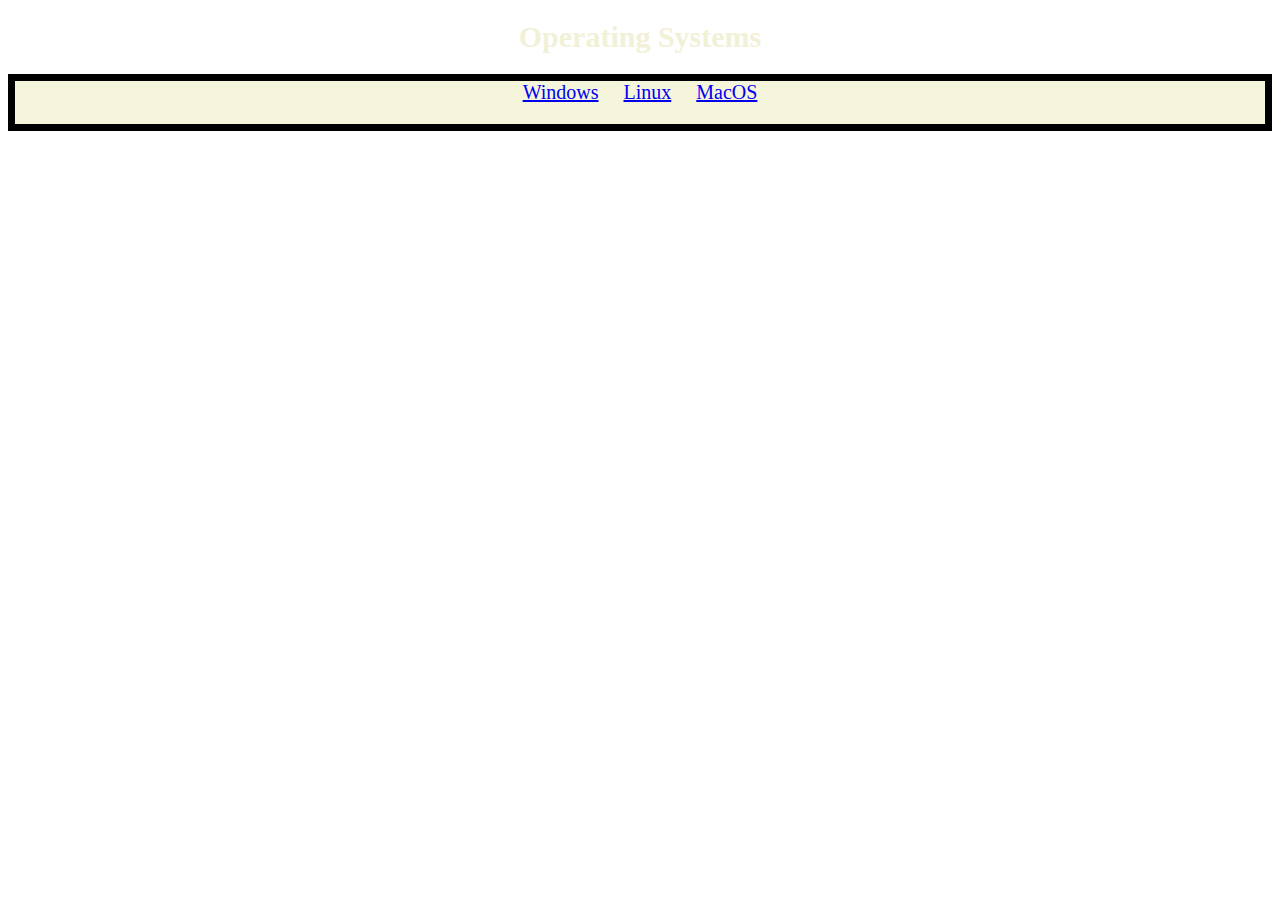
<file: index.html>
<!DOCTYPE html>
<html>
 <head>
  <link rel="stylesheet" href="style.css" type="text/css">
 </head>
 <body>
  <h1>Operating Systems</h1>
  
  <div class="section1">
     <a href="windows.html">Windows</a>
     <a href="linux.html">Linux</a>
     <a href="macos.html">MacOS</a>
     <p></p>
  </div>
 

  
  <div class="section2">
      
      <p></p>
  </div>
 
 
 </body>
</html>
</file>
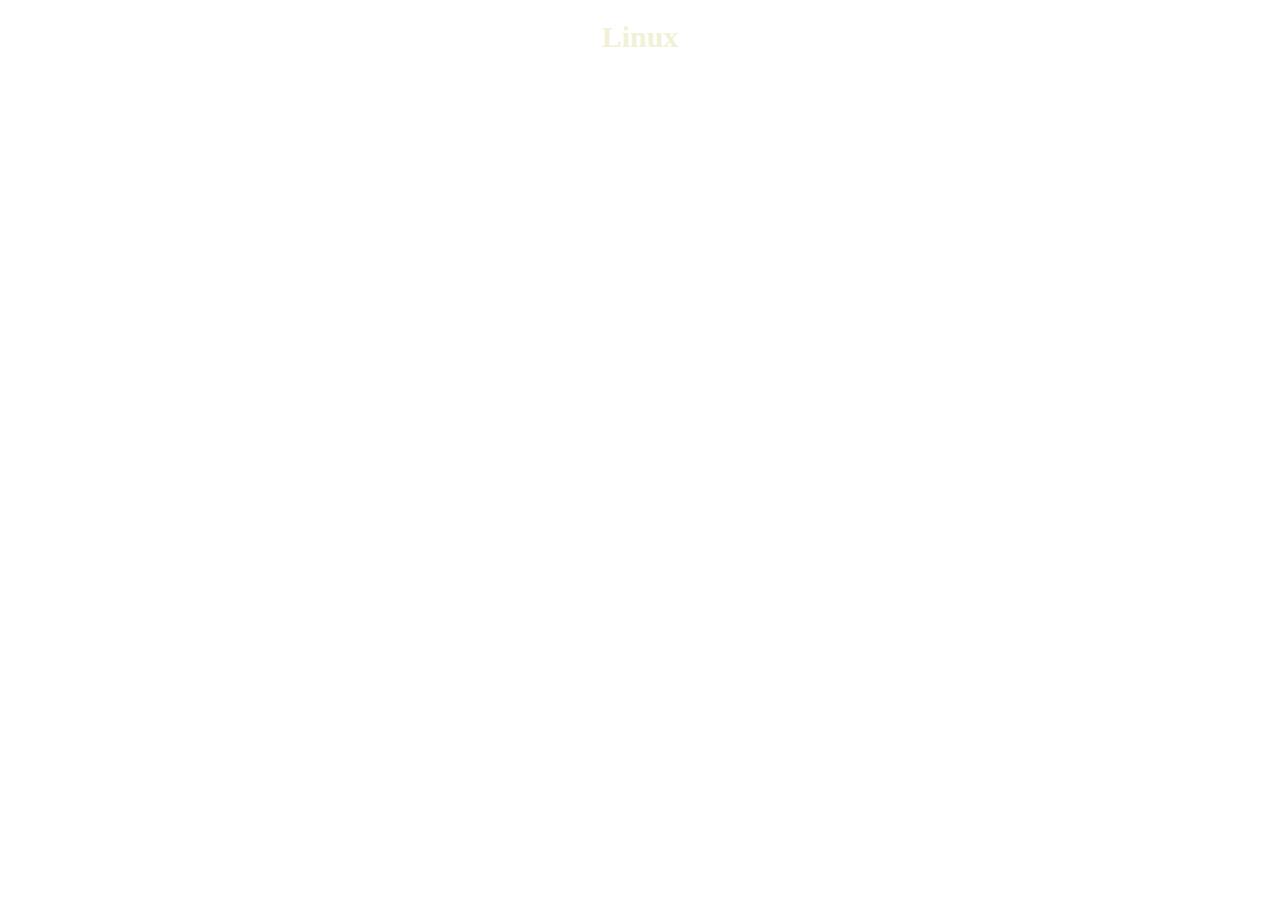
<file: linux.html>
<!DOCTYPE html>
<html>
    <head>
        <link rel="stylesheet" href="style.css" type="text/css">
        
    </head>
    <body>
        <h1>Linux</h1>
        <h2>History</h2>
        <p>Linux, like many of its antecedents, was based on Unix, an operating system as old as 1969. In 1991, Linus Torvalds, frustrated by the liscensing of MINIX, the last of Linux's antecedents, created his own operating system kernel -- the Linux kernel.</p>
    </body>

</html>
</file>
<file: style.css>
body {
    background:url("https://ak3.picdn.net/shutterstock/videos/2284634/thumb/1.jpg");
}
h1 {
    text-align:center;
    font-size:30px;
    color:#f2f1d7;
}
h2 {
    text-align:center;
    color:white;
}
p {
    color:white;
}
.section1 {
    background-color: beige;
    font-size:20px;
    text-align: center;
    border:7px solid;
    border-color:black;
    margin:auto;
    padding:0px;
}
a {
    text-align:justify;
    padding:10px;
}
.section2 {
    text-align:center;
    
}
li {
    color:white;
    text-align:justify;
}
img {
    max-height:20%;
    max-width:20%;
    margin:1px 1px 1px 1px;
}
</file>
